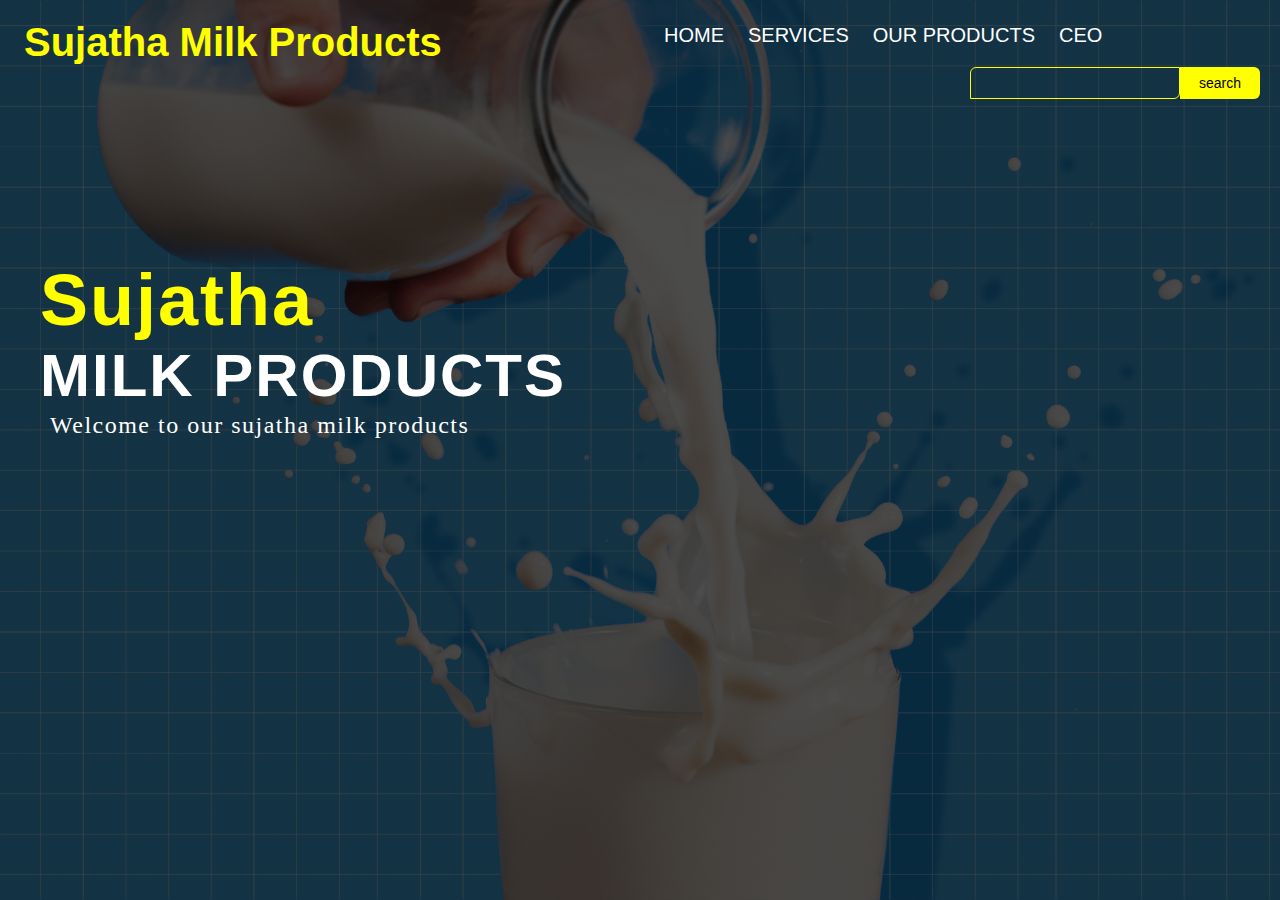
<file: index.html>
<!DOCTYPE html>
<html lang="en">
<head>
    <meta charset="UTF-8">
    <meta http-equiv="X-UA-Compatible" content="IE=edge">
    <meta name="viewport" content="width=device-width, initial-scale=1.0">
    <title>Sujatha Milk products</title>
    <link rel="stylesheet" href="style.css">
</head>
<body>
    <div class="main">
        <div class="header">
            <div class="icon">
             <h2 class="logo">Sujatha Milk Products</h2>
            </div>
            <div class="nav">
                <ul>
                    <li><a href="index.html">HOME</a></li>
                    <li><a href="#">SERVICES</a></li>
                    <li><a href="#">OUR PRODUCTS</a></li>
                    <li><a href="ceo.html" target="_blank">CEO</a></li>
                </ul>
            </div>
            <div class="search">
                <input type="text">
                <button>search</button>
            </div>
        </div>
        <div class="content">
            <h1><span>Sujatha</span><br>MILK PRODUCTS</h1>
            <p>Welcome to our sujatha milk products</p>
        </div>
    </div>
</body>
</html>
</file>
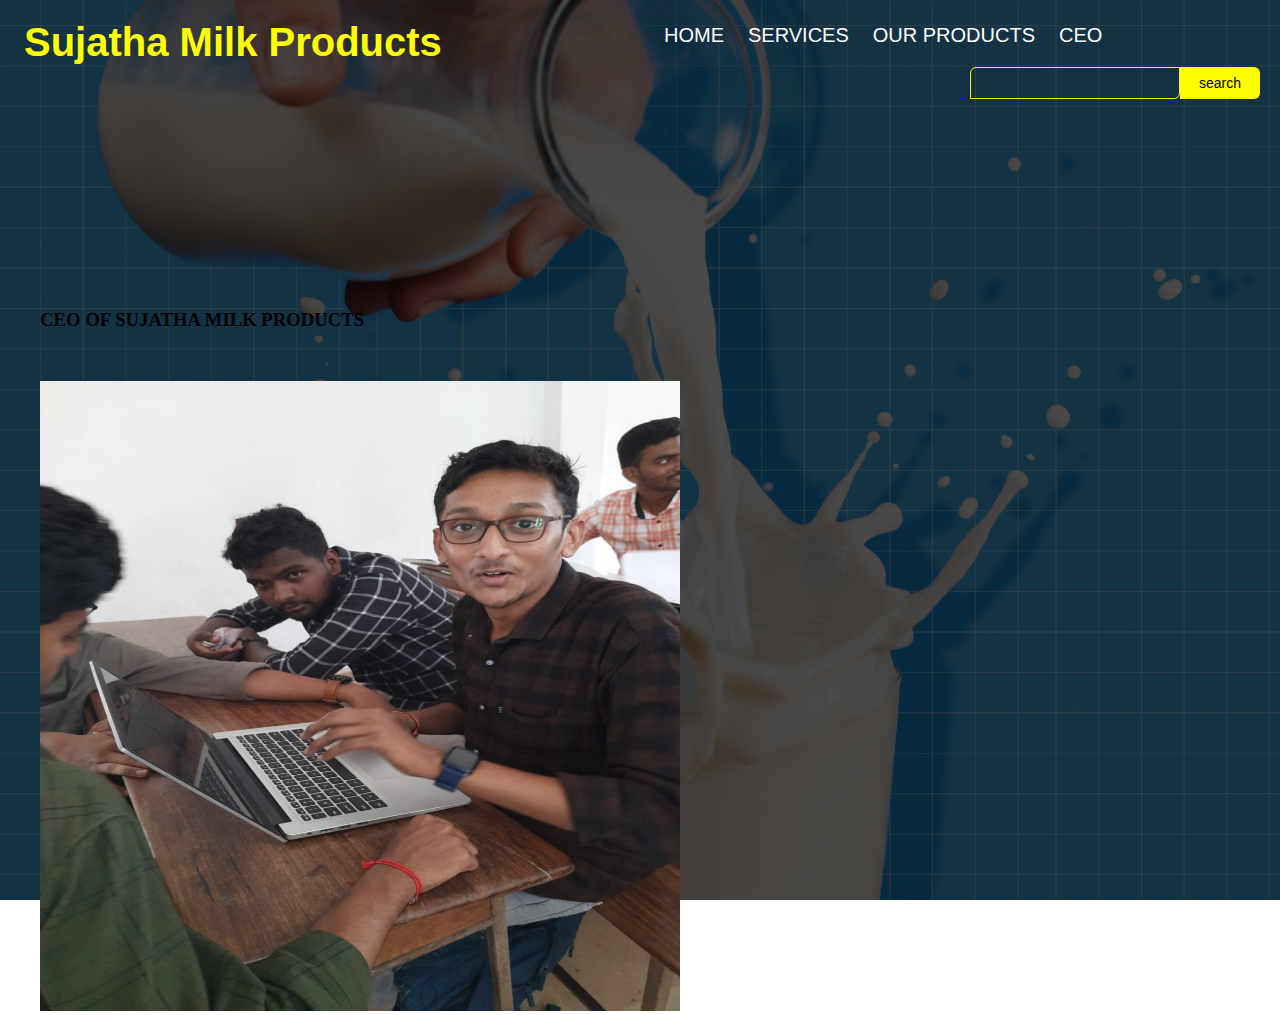
<file: ceo.html>
<!DOCTYPE html>
<html lang="en">
<head>
    <meta charset="UTF-8">
    <meta http-equiv="X-UA-Compatible" content="IE=edge">
    <meta name="viewport" content="width=device-width, initial-scale=1.0">
    <title>CEO OF SUJATHA MILK PRODUCTS</title>
    <link rel="stylesheet" href="style.css">
</head>
<body>
    <!-- <div class="main">
     <img src="images/ceo.jfif" alt="ceo-image" width="100%"> 
     <img src="images/ceo.jfif" alt="" class="ceo-image">
    </div>  -->

    <div class="main">
        <div class="header">
            <div class="icon">
             <h2 class="logo">Sujatha Milk Products</h2>
            </div>
            <div class="nav">
                <ul>
                    <li><a href="index.html">HOME</a></li>
                    <li><a href="#">SERVICES</a></li>
                    <li><a href="#">OUR PRODUCTS</a></li>
                    <li><a href="ceo.html" target="_blank">CEO</a></li>
                </ul>
            </div>
            <div class="search">
                <input type="text">
                <button>search</button>
            </div>
        </div>
        <div class="content">
            <h3 class="ceo-intro">CEO OF <span>SUJATHA</Span> MILK PRODUCTS</h3>
                <img src="ceo.jfif" alt="" class="ceo-image">
        </div>
    </div>
</body>
</html>
</file>
<file: style.css>
*{
    margin: 0;
    padding: 0;
}

.main{
    position: relative;
    background:linear-gradient(to top,rgb(0,0,0,0.7),rgb(0,0,0,0.7)),url(background.jfif) no-repeat ;
    background-size: cover;
    width: 100vw;
    height: 100vh;
}

.icon{
    position: absolute;
    top:20px;
    left: 24px;
}

.logo{
    font-family: arial;
    color: rgb(255,255,0);
    font-size: 40px;
}

.nav{
    width: 100vw;
}

.nav ul{
    height: 30px;
    list-style: none;
    margin-left: 640px;
    margin-right: 20px;
}

.nav ul li{
    display: flex;
    float: left;
    margin-top:24px;
    margin-left: 24px;
}

.nav ul li a{
    text-decoration: none;
    color: white;
    font-size: 20px;
    font-family: sans-serif;
    transition: 0.5s ease;
}

.nav ul li a:hover{
    color: yellow;
}

.search{
    float: right;
    margin-top: 20px;
    margin-right: 20px;
}

.search input{
    float: left;
    height: 22px;
    width: 200px;
    background: transparent;
    color: white;
    border: 1px solid yellow;
    border-top-left-radius: 6px;
    border-bottom-right-radius: 6px;
    padding: 4px;
    font-size: 16px;
}

.search input:focus{
    outline: none;
}

.search button{
    font-family: sans-serif;
    font-size: 14px;
    width: 80px;
    height: 32px;
    border: none;
    background-color: yellow;
    border-top-right-radius: 6px;
    border-bottom-right-radius: 6px;
    cursor: pointer;
    transition: 0.5s ease-in-out;
}

.search button:hover{
    background-color: white;
}

/* content styling */
.content{
    color: white;
    clear: both;           /*Margin does not work if we use clear both instead we can use padding to get space at top*/
    width: 60vw;
    padding-top: 160px;
    padding-left: 40px;
    float: left;
}

.content h1{
    font-family: Arial;
    font-size: 60px;
    letter-spacing: 2px;
}

.content h1 span{
    color: yellow;
    font-size: 72px;
}

.content p{
    font-size: 24px;
    padding: 10px;
    line-height: 10px;
    letter-spacing: 1.5px;
}

.ceo-image{
    margin-top: 50px;
    height: 70vh;
    width: 50vw;
}

.ceo-intro{
    margin-top: 50px;
    color: black;
    align-items: center;
    justify-content: center;
}
</file>
